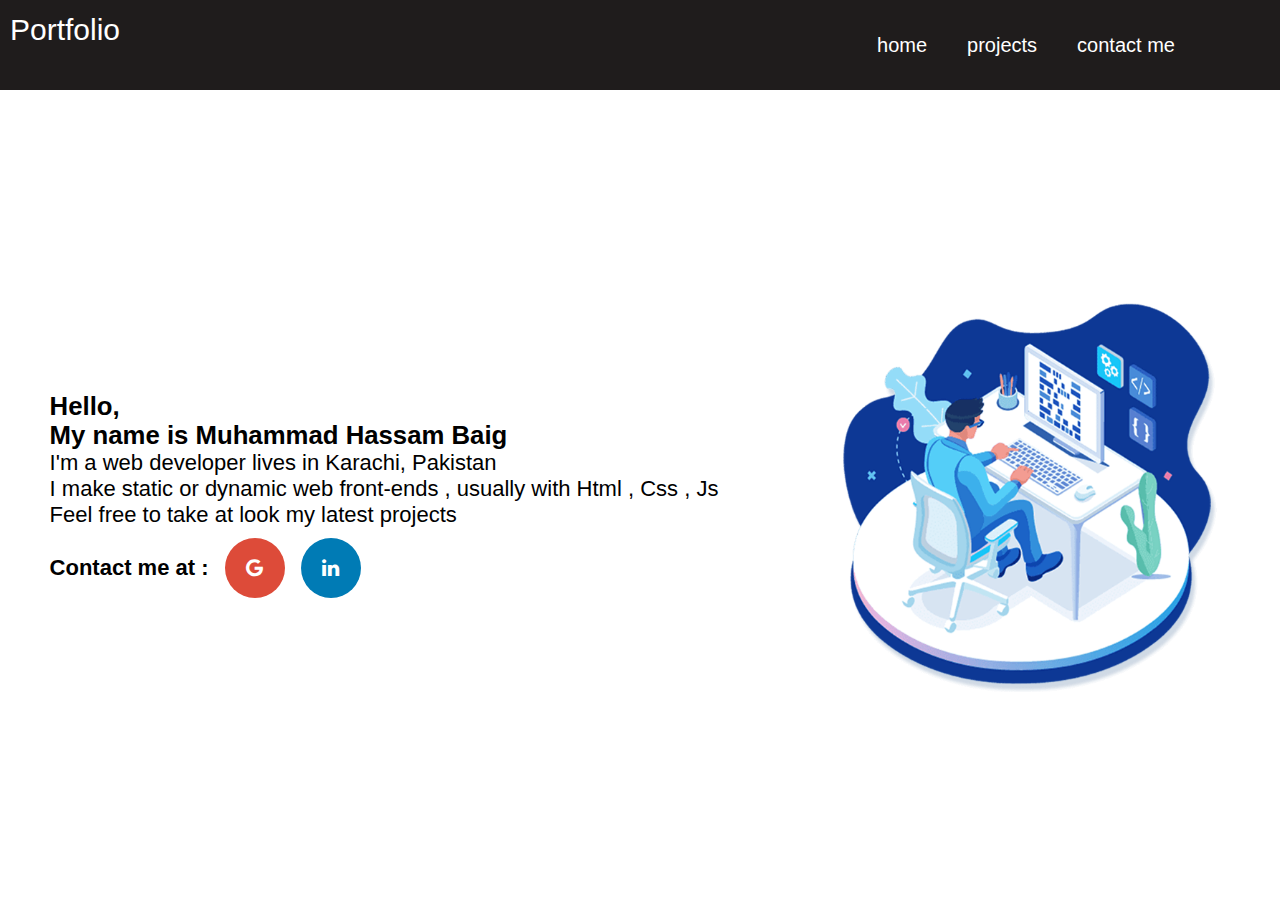
<file: portfolio/index.html>
<!DOCTYPE html>
<html lang="en">
<head>
    <meta charset="UTF-8">
    <meta http-equiv="X-UA-Compatible" content="IE=edge">
    <meta name="viewport" content="width=device-width, initial-scale=1.0">
    <link rel="stylesheet" href="https://cdnjs.cloudflare.com/ajax/libs/font-awesome/4.7.0/css/font-awesome.min.css">
    <link rel="stylesheet" href="main.css">
    <title>Muhammad Hassam Baig</title>
</head>
<body>
    
    <div class="container">
        <div class="navbar">
            <div class="logo">Portfolio</div>
            <div class="btns flex">
            <a class="btnlink" href="./index.html"> <button class="btn flex"  >home</button></a>
            <a class="btnlink" href="./projects.html"><button class="btn flex">projects</button></a>
            <a class="btnlink" href="./contact.html"><button class="btn flex">contact me</button></a>
        
            </div>
            </div>
        <div class="content">
            <div class="details flex">
                <div class="discription">
                    <h3>Hello,</h3>
                    <h3>My name is Muhammad Hassam Baig</h3>
                    <p>I'm a web developer  lives in Karachi, Pakistan  </p>
                    <p>I make static or dynamic web front-ends , usually with Html , Css , Js</p>
                    <p>Feel free to take at look my latest projects</p>
                    <div class="">
                    <p class="contact"><b>Contact me at :  </b>   
                        
                        <a href="#" class="links fa fa-google"></a>
                        <a href="#" class="links fa fa-linkedin"></a>
                    </div>  
                </p>
                  </div>
            </div>
            <div class="img flex">
                <div class="profile"></div>
            </div>
        </div>
    </div>
  
</body>
</html>
</file>
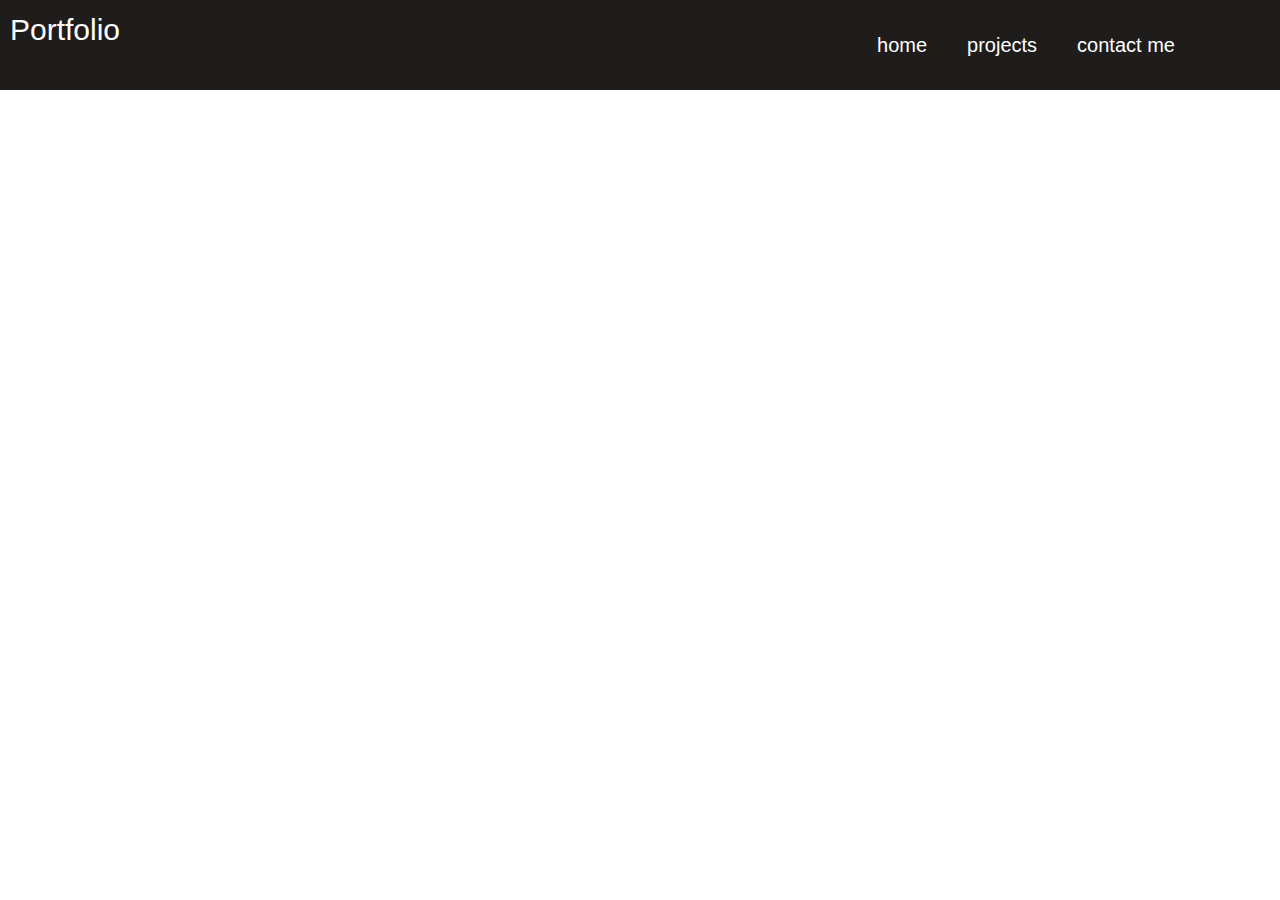
<file: portfolio/contact.html>
<!DOCTYPE html>
<html lang="en">
<head>
    <meta charset="UTF-8">
    <meta http-equiv="X-UA-Compatible" content="IE=edge">
    <meta name="viewport" content="width=device-width, initial-scale=1.0">
    <link rel="stylesheet" href="https://cdnjs.cloudflare.com/ajax/libs/font-awesome/4.7.0/css/font-awesome.min.css">
    <link rel="stylesheet" href="main.css">

    <title>contact me</title>
</head>
<body>
   
    <div class="container">
        <div class="navbar">
            <div class="logo">Portfolio</div>
            <div class="btns flex">
                 <a class="btnlink" href="./index.html"> <button class="btn flex">home</button></a>
                 <a class="btnlink" href="./projects.html"><button class="btn flex">projects</button></a>
                 <a class="btnlink" href="./contact.html"><button class="btn flex">contact me</button></a>
             
            </div>
            </div>
        <div class="content">
      </div>
  

</body>
</html>
</file>
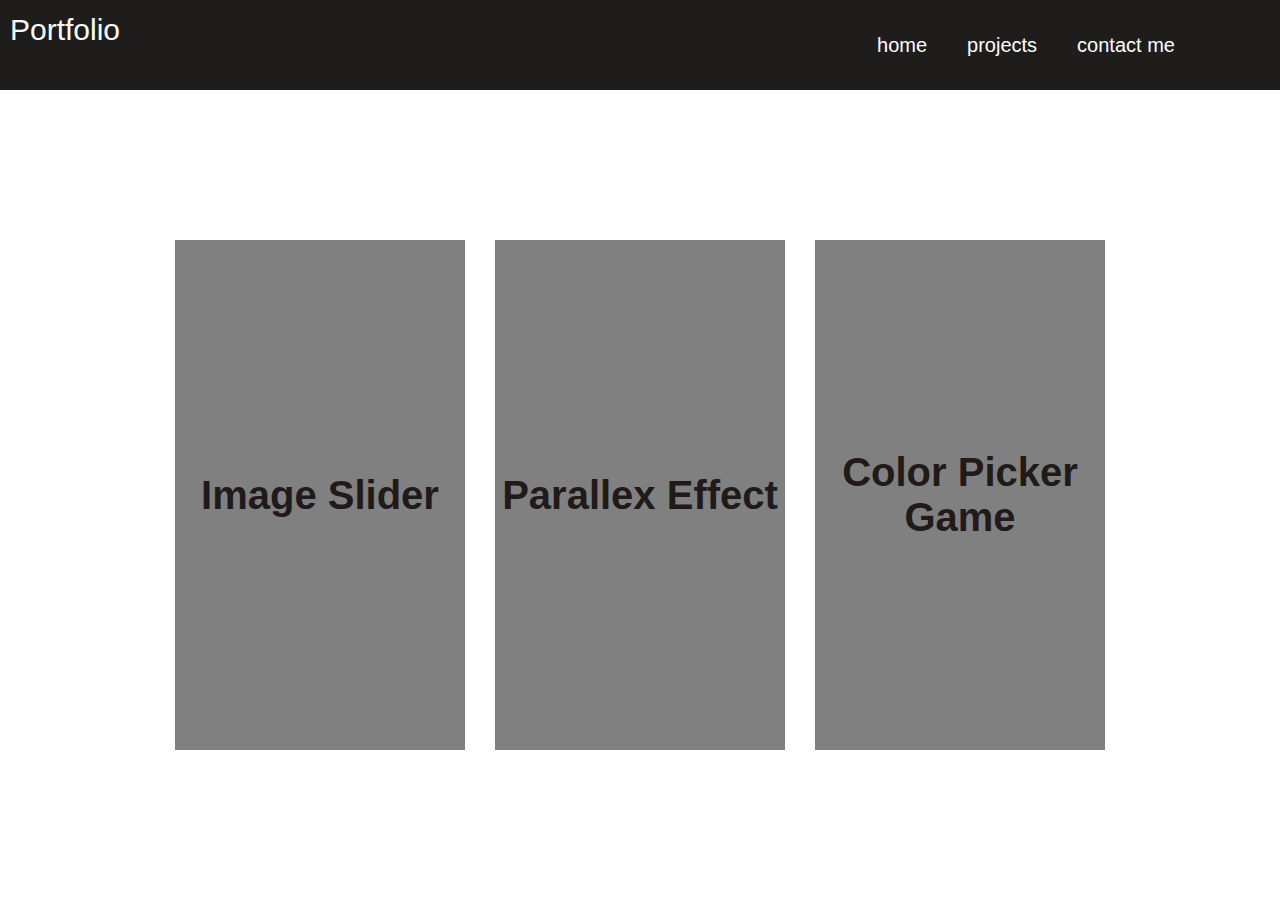
<file: portfolio/projects.html>
<!DOCTYPE html>
<html lang="en">
<head>
    <meta charset="UTF-8">
    <meta http-equiv="X-UA-Compatible" content="IE=edge">
    <meta name="viewport" content="width=device-width, initial-scale=1.0">
    <link rel="stylesheet" href="https://cdnjs.cloudflare.com/ajax/libs/font-awesome/4.7.0/css/font-awesome.min.css">
    <link rel="stylesheet" href="main.css">
    <link rel="stylesheet" href="project.css">
    

    <title>projects</title>
</head>
<body>
   
    <div class="container">
        <div class="navbar">
            <div class="logo">Portfolio</div>
            <div class="btns flex">
                 <a class="btnlink" href="./index.html"> <button class="btn flex">home</button></a>
                 <a class="btnlink" href="./projects.html"><button class="btn flex">projects</button></a>
                 <a class="btnlink" href="./contact.html"><button class="btn flex">contact me</button></a>
             
            </div>
            </div>
        <div class="content flex">
            <div class="projects">
                <div class="pro p1">
                    <a class="btnlink" target="_blank" href="https://github.com/HassamMughal3211/imageSlider"><button class="projectStyle flex"  ><h1>Image Slider</h1></button></a>
                </div>
                <div class="pro p2">
                    <a class="btnlink" target="_blank" href="https://github.com/HassamMughal3211/parallexEffect"><button class="projectStyle flex"  ><h1>Parallex Effect</h1></button></a>
              
                </div>
                <div class="pro p3">
                    <a class="btnlink" target="_blank" href="https://github.com/HassamMughal3211/HassamMughal"><button class="projectStyle flex"  ><h1>Color Picker Game</h1></button></a>
              
                </div>
               </div>

      </div>
  

</body>
</html>
</file>
<file: portfolio/main.css>
*{
    padding: 0;
    margin: 0;
    border: 0;
}
.flex{
    display: flex;
    align-items: center;
    justify-content: center;
}
.container{
    height: 100vh;
    width: 100vw;
    background:white;
    display: flex;
    flex-flow: column;
}
.navbar
{
    flex: 1;
    display: flex;
    
    background: rgb(31, 28, 28);
    color: white;
    
}
.logo{
    flex: 7.5;
    font-size: 30px;
    font-family: 'Segoe UI', Tahoma, Geneva, Verdana, sans-serif;
    font-weight: 500;
    padding-left: 10px;
    padding-top: 1%;

}
.btns{
    flex: 5 ;
}
.btn{
    height: 50%;
    padding: 10px;
    margin: 10px;
    background: rgb(31, 28, 28);
    color: white;
    font-size: 20px;
    font-family: 'Segoe UI', Tahoma, Geneva, Verdana, sans-serif;
    font-weight: 500;

}
.btnlink{
    text-decoration: none;

}
.content{
    flex: 9;
    display: flex;
}
.details{
    flex : 3;
    font-size: 22px;
    font-family: 'Segoe UI', Tahoma, Geneva, Verdana, sans-serif;
    font-weight: 500;
}
.img{
    flex: 2;
}
.profile{
    height: 400px;
    width: 400px;
    background-image: url(./cover.png);
    background-repeat: no-repeat;
    background-size: cover;
}


.fa {
    border-radius: 50%;
    padding: 20px;
    font-size: 20px;
    width: 20px;
    height: 20px;
    text-align: center;
    justify-content: center;
    text-decoration: none;
    
  }
  
  /* Add a hover effect if you want */
  .fa:hover {
    opacity: 0.7;
  }
  
  /* Set a specific color for each brand */
  .fa-google {
    background: #dd4b39;
    color: white;
  }
  
  .fa-linkedin {
    background: #007bb5;
    color: white;
  }
  .links{
      margin-left: 10px;
  }
  .contact{
      margin-top: 10px;
  }
</file>
<file: portfolio/project.css>
*{
    border: 0;
    padding: 0;
    margin: 0;
}

.projects
{
    height: 60vh;
    width: 75vw;
    display: flex;

}
.pro{
    flex: 1;
        margin: 15px;
    background-color: white;
    
    box-shadow: black 2px ;
}
.projectStyle{
    height: 100%;
    width: 100%;
    background: grey;
    color: rgb(32, 26, 26);
    
    font-size: 20px;
    font-family: 'Segoe UI', Tahoma, Geneva, Verdana, sans-serif;
    font-weight: 500;
}
</file>
